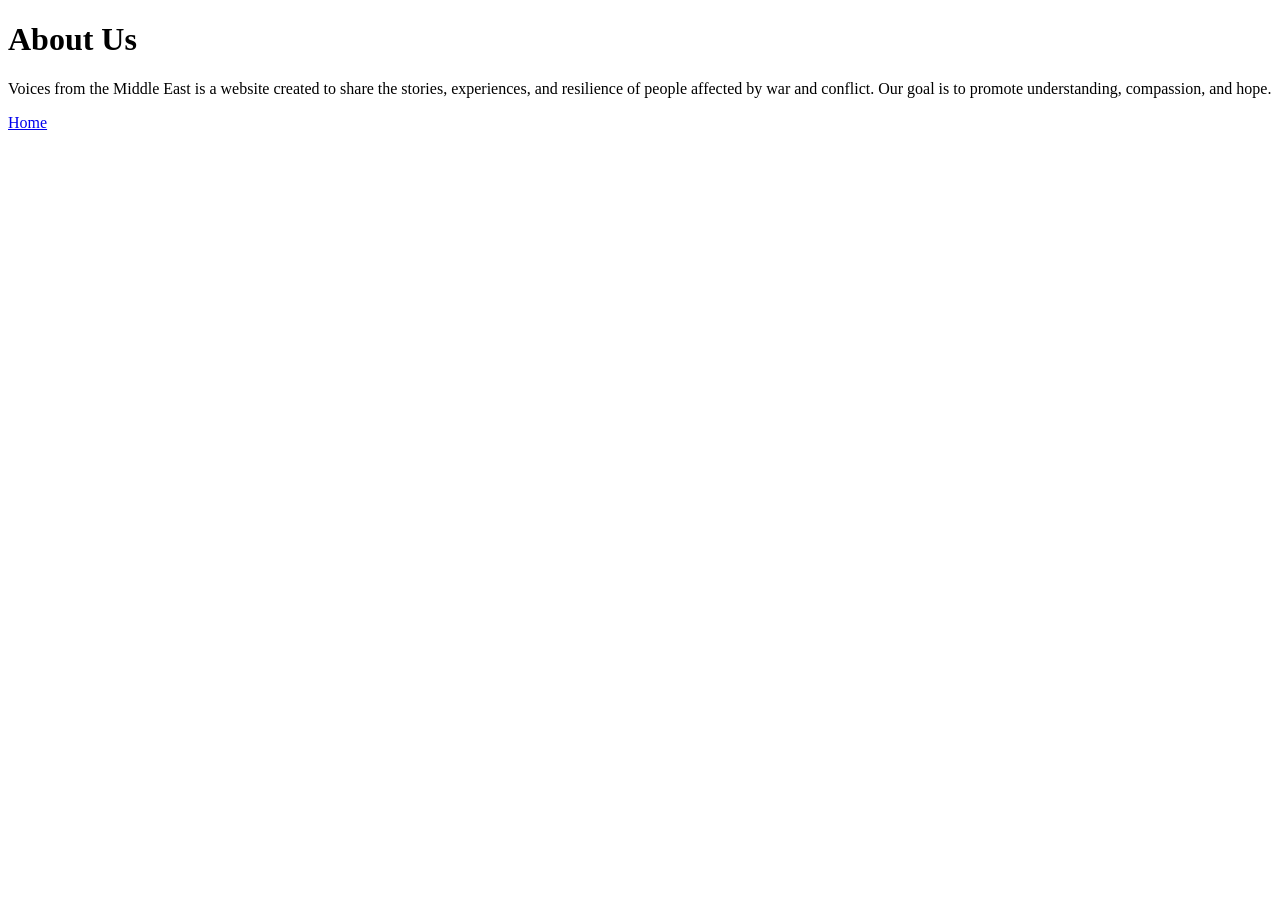
<file: about.html>
<!DOCTYPE html>
<html>
<head>
    <title>About Us</title>
</head>
<body>
    <h1>About Us</h1>

    <p>
        Voices from the Middle East is a website created to share the stories,
        experiences, and resilience of people affected by war and conflict.
        Our goal is to promote understanding, compassion, and hope.
    </p>

    <a href="index.html">Home</a>
</body>
</html>
</file>
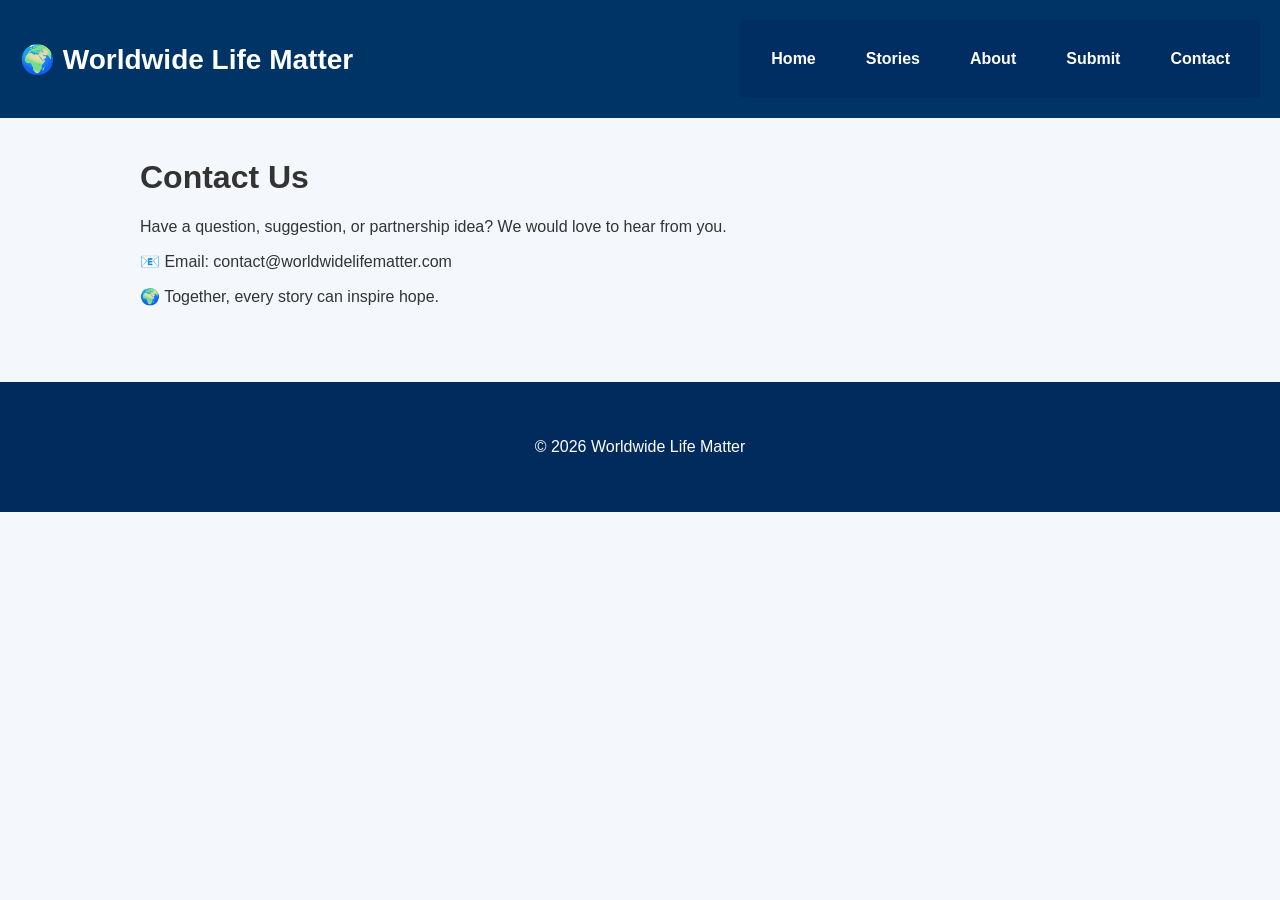
<file: contact.html>
<!DOCTYPE html>
<html lang="en">
<head>
    <meta charset="UTF-8">
    <meta name="viewport" content="width=device-width, initial-scale=1.0">
    <title>Contact Us</title>
    <link rel="stylesheet" href="style.css">
</head>
<body>

<header class="top-header">
    <div class="logo">🌍 Worldwide Life Matter</div>

    <nav>
        <a href="index.html">Home</a>
        <a href="stories.html">Stories</a>
        <a href="about.html">About</a>
        <a href="submit.html">Submit</a>
        <a href="contact.html">Contact</a>
    </nav>
</header>

<main>

<h1>Contact Us</h1>

<p>
Have a question, suggestion, or partnership idea?
We would love to hear from you.
</p>

<p>
📧 Email: contact@worldwidelifematter.com
</p>

<p>
🌍 Together, every story can inspire hope.
</p>

</main>

<footer>
<p>© 2026 Worldwide Life Matter</p>
</footer>

</body>
</html>
</file>
<file: style.css>
body {
    margin: 0;
    font-family: Arial, sans-serif;
    background: #f4f7fb;
    color: #333;
}

header {
    background: linear-gradient(135deg, #004aad, #008cff);
    color: white;
    text-align: center;
    padding: 50px 20px;
}

header h1 {
    margin: 0;
    font-size: 38px;
}

header p {
    font-size: 18px;
    margin-top: 10px;
}

nav {
    background: #002d62;
    text-align: center;
    padding: 15px;
}

nav a {
    color: white;
    text-decoration: none;
    margin: 15px;
    font-weight: bold;
}

nav a:hover {
    color: gold;
}

main {
    max-width: 1000px;
    margin: auto;
    padding: 20px;
}

section {
    background: white;
    border-radius: 12px;
    padding: 30px;
    margin-top: 20px;
    box-shadow: 0 2px 10px rgba(0,0,0,0.1);
}

.story-preview {
    background: white;
    border-radius: 10px;
    padding: 20px;
    margin-top: 20px;
    box-shadow: 0 2px 8px rgba(0,0,0,0.08);
}

footer {
    background: #002d62;
    color: white;
    text-align: center;
    padding: 20px;
    margin-top: 40px;
}
.hero {
    text-align: center;
    padding: 80px 20px;
    background: linear-gradient(135deg, #0057b8, #00a8ff);
    color: white;
    border-radius: 15px;
    margin-top: 20px;
}

.hero h2 {
    font-size: 42px;
    margin-bottom: 15px;
}

.hero p {
    font-size: 20px;
    max-width: 700px;
    margin: auto;
}

.btn {
    display: inline-block;
    margin-top: 25px;
    background: white;
    color: #0057b8;
    padding: 15px 30px;
    text-decoration: none;
    border-radius: 30px;
    font-weight: bold;
}

.btn:hover {
    background: gold;
    color: black;
}
.hero {
    background: linear-gradient(rgba(0,0,0,0.5), rgba(0,0,0,0.5)),
                url("https://images.unsplash.com/photo-1500530855697-b586d89ba3ee");
    background-size: cover;
    background-position: center;
    color: white;
    text-align: center;
    padding: 120px 20px;
    border-radius: 15px;
}

.hero h2 {
    font-size: 48px;
    margin-bottom: 20px;
}

.hero p {
    font-size: 22px;
    max-width: 700px;
    margin: auto;
}
.features {
    display: flex;
    gap: 20px;
    justify-content: center;
    flex-wrap: wrap;
    margin: 40px 0;
}

.feature-card {
    background: white;
    width: 280px;
    padding: 20px;
    border-radius: 12px;
    text-align: center;
    box-shadow: 0 4px 10px rgba(0,0,0,0.1);
}

.feature-card h3 {
    color: #0057b8;
}
.top-header{
    display:flex;
    justify-content:space-between;
    align-items:center;
    background:#003366;
    padding:20px;
    color:white;
    flex-wrap:wrap;
}

.logo{
    font-size:28px;
    font-weight:bold;
}

.logo span{
    color:#FFD700;
}

nav{
    display:flex;
    gap:20px;
    flex-wrap:wrap;
}

nav a{
    color:white;
    text-decoration:none;
    font-weight:bold;
    transition:0.3s;
}

nav a:hover{
    color:#FFD700;
}
footer{
    background:#002b5c;
    color:white;
    text-align:center;
    padding:40px 20px;
}

footer a{
    color:#FFD700;
    text-decoration:none;
    margin:0 8px;
}

footer a:hover{
    text-decoration:underline;
}
.story-image {
  width: 100%;
  max-width: 500px;
  height: auto;
  border-radius: 10px;
  display: block;
  margin: 15px auto;
  object-fit: cover;
}
.story-video {
  width: 100%;
  max-width: 600px;
  display: block;
  margin: 15px auto;
  border-radius: 10px;
}
.story-video {
  width: 100%;
  max-height: 500px;
  border-radius: 10px;
  margin-top: 10px;
  margin-bottom: 10px;
  background: #000;
}

.story-image {
  width: 100%;
  border-radius: 10px;
  margin-bottom: 10px;
  object-fit: cover;
}
/* =================================
   PUBLIC PROFILE
================================= */

.public-profile {

  display: flex;

  align-items: center;

  gap: 30px;

  margin: 30px 0;

  padding: 25px;

  background: #f5f5f5;

  border-radius: 15px;

}


.public-profile-picture {

  flex-shrink: 0;

}


.public-profile-picture .avatar {

  width: 180px;

  height: 180px;

  border-radius: 50%;

  object-fit: cover;

  border: 4px solid #ddd;

}


.public-profile-info {

  flex: 1;

}


.public-profile-info h2 {

  margin-top: 0;

  font-size: 28px;

}


.public-profile-info p {

  line-height: 1.6;

}


.public-profile-info a {

  text-decoration: none;

  font-weight: bold;

}


.profile-stats {

  display: flex;

  gap: 40px;

  margin: 20px 0 35px;

  padding: 20px;

  background: #f5f5f5;

  border-radius: 15px;

}


.profile-stats div {

  display: flex;

  flex-direction: column;

  align-items: center;

}


.profile-stats strong {

  font-size: 25px;

}


.profile-stats span {

  margin-top: 5px;

  color: #666;

}


.author-link {

  font-weight: bold;

  text-decoration: none;

}


.story-image {

  max-width: 100%;

  border-radius: 10px;

  margin-bottom: 15px;

}


.story-video {

  max-width: 100%;

  border-radius: 10px;

  margin-bottom: 15px;

}


/* =================================
   MOBILE PUBLIC PROFILE
================================= */

@media (max-width: 600px) {

  .public-profile {

    flex-direction: column;

    text-align: center;

    gap: 15px;

  }


  .public-profile-picture .avatar {

    width: 140px;

    height: 140px;

  }


  .public-profile-info h2 {

    font-size: 24px;

  }


  .profile-stats {

    justify-content: center;

    gap: 30px;

  }

}
/* =========================================
   PUBLIC PROFILE PAGE
========================================= */

.public-profile-page {
  max-width: 1000px;
  margin: 40px auto;
  padding: 0 20px 60px;
}


/* PROFILE HEADER */

.public-profile {
  display: flex;
  align-items: center;
  gap: 35px;
  padding: 35px;
  margin-top: 30px;
  background: white;
  border-radius: 20px;
  box-shadow: 0 4px 18px rgba(0, 0, 0, 0.08);
}


.public-profile-picture {
  flex-shrink: 0;
}


.public-profile-picture .avatar {
  width: 180px;
  height: 180px;
  border-radius: 50%;
  object-fit: cover;
  border: 5px solid #0b4778;
}


.public-profile-info {
  flex: 1;
}


.public-profile-info h1 {
  margin: 0 0 12px;
  font-size: 32px;
}


.public-profile-info p {
  line-height: 1.6;
  margin: 10px 0;
}


.profile-bio {
  font-size: 18px;
  color: #444;
}


.public-profile-info a {
  color: #075a9c;
  text-decoration: none;
  font-weight: bold;
}


/* PROFILE STATISTICS */

.profile-stats {
  display: flex;
  justify-content: center;
  gap: 80px;
  margin: 25px 0;
  padding: 25px;
  background: white;
  border-radius: 18px;
  box-shadow: 0 4px 18px rgba(0, 0, 0, 0.07);
}


.profile-stats div {
  display: flex;
  flex-direction: column;
  align-items: center;
}


.profile-stats strong {
  font-size: 30px;
  color: #075a9c;
}


.profile-stats span {
  margin-top: 5px;
  color: #666;
}


/* USER STORIES */

.user-stories-section {
  margin-top: 35px;
}


.user-stories-section h2 {
  font-size: 28px;
  margin-bottom: 20px;
}


.user-stories {
  display: grid;
  grid-template-columns: repeat(2, 1fr);
  gap: 25px;
}


/* STORY CARD */

.profile-story-card {
  overflow: hidden;
  background: white;
  border-radius: 18px;
  box-shadow: 0 4px 18px rgba(0, 0, 0, 0.08);
}


.profile-story-image {
  display: block;
  width: 100%;
  max-height: 280px;
  object-fit: cover;
}


.profile-story-content {
  padding: 22px;
}


.profile-story-category {
  color: #075a9c;
  font-size: 14px;
  font-weight: bold;
  text-transform: uppercase;
}


.profile-story-content h3 {
  margin: 8px 0;
  font-size: 22px;
}


.profile-story-content p {
  line-height: 1.6;
}


.profile-story-content small {
  color: #777;
}


.read-story-link {
  display: inline-block;
  padding: 9px 15px;
  background: #075a9c;
  color: white;
  border-radius: 8px;
  text-decoration: none;
}


.read-story-link:hover {
  opacity: 0.85;
}


/* ERROR */

.profile-error {
  padding: 20px;
  margin-top: 30px;
  background: #ffe7e7;
  color: #a00000;
  border-radius: 12px;
  font-weight: bold;
}


/* LOADING */

.profile-loading {
  font-size: 18px;
  margin-top: 30px;
}


/* EMPTY STORIES */

.empty-profile-stories {
  padding: 30px;
  background: white;
  border-radius: 15px;
  text-align: center;
}


/* MOBILE */

@media (max-width: 700px) {

  .public-profile-page {
    margin-top: 25px;
    padding: 0 15px 50px;
  }


  .public-profile {
    flex-direction: column;
    text-align: center;
    padding: 25px 18px;
    gap: 20px;
  }


  .public-profile-picture .avatar {
    width: 150px;
    height: 150px;
  }


  .public-profile-info h1 {
    font-size: 28px;
  }


  .profile-bio {
    font-size: 16px;
  }


  .profile-stats {
    gap: 55px;
  }


  .profile-stats strong {
    font-size: 25px;
  }


  .user-stories {
    grid-template-columns: 1fr;
  }


  .user-stories-section h2 {
    font-size: 24px;
  }

}
</file>
